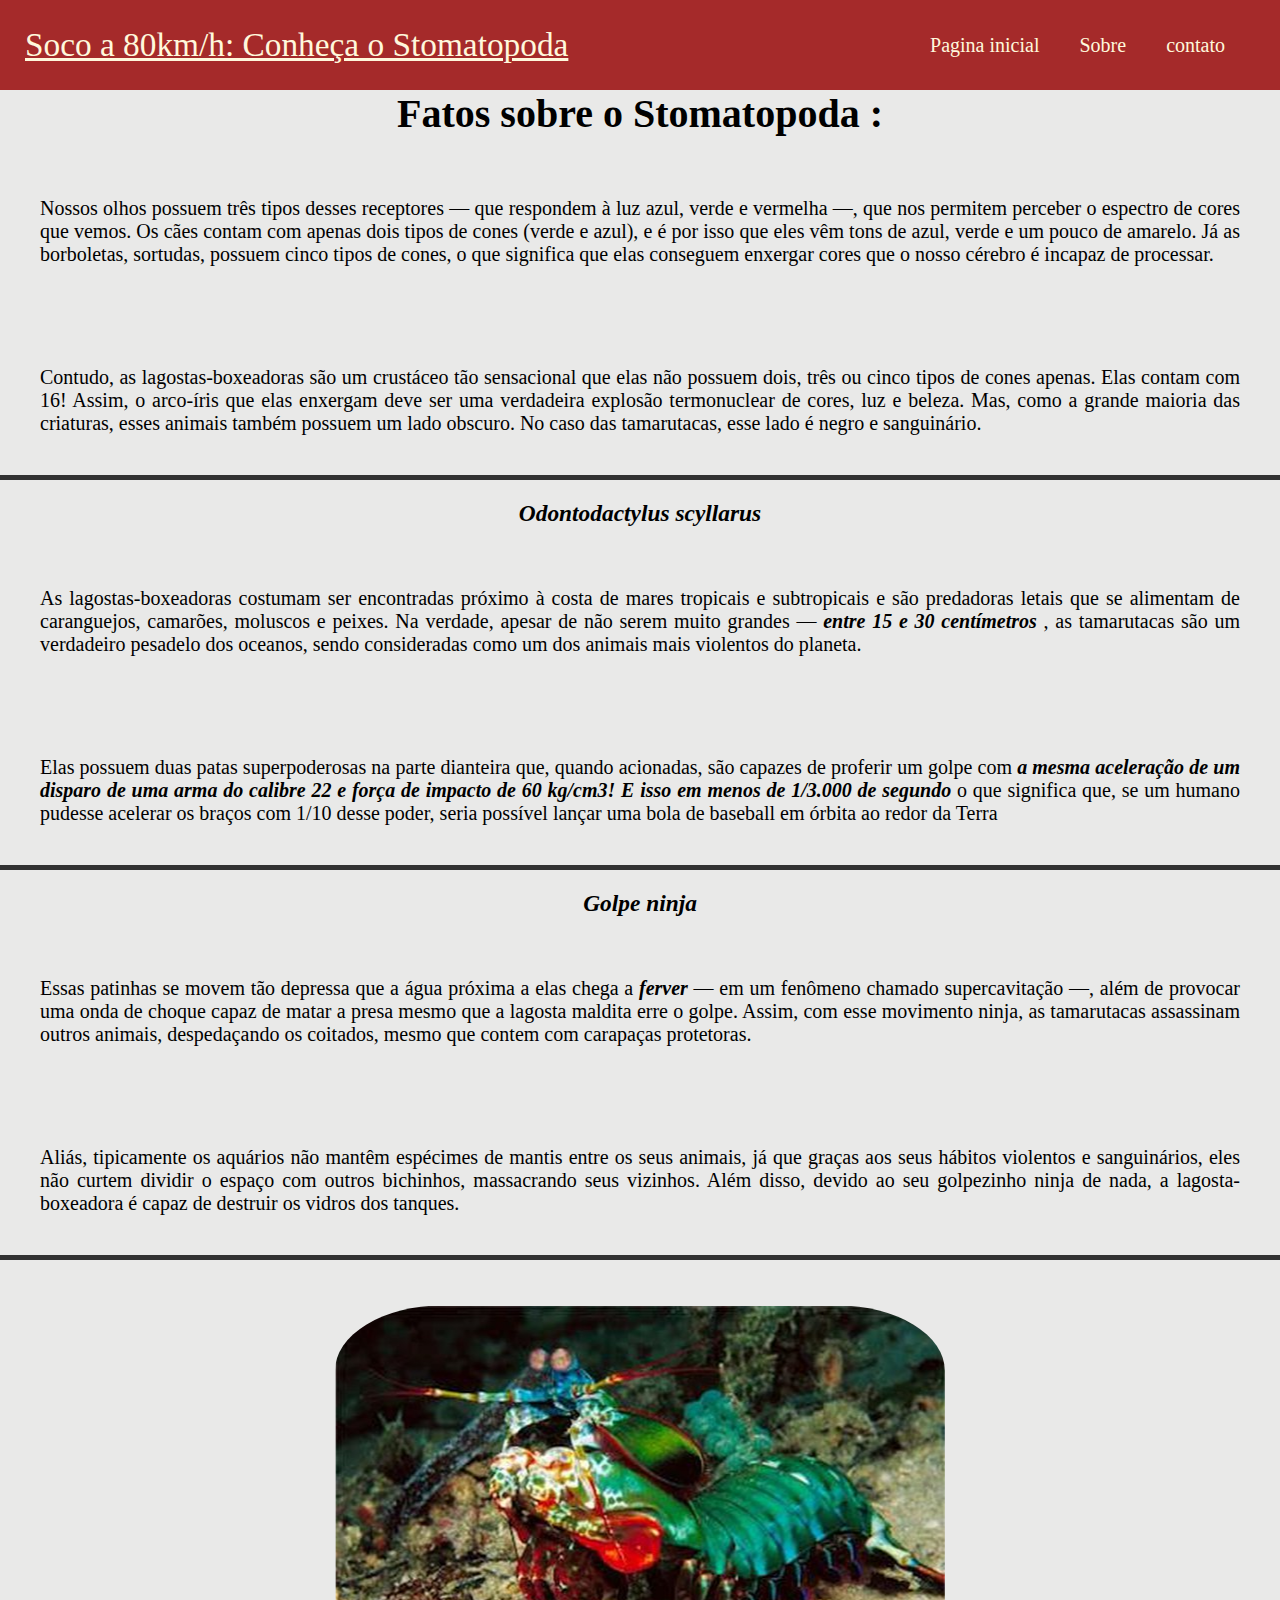
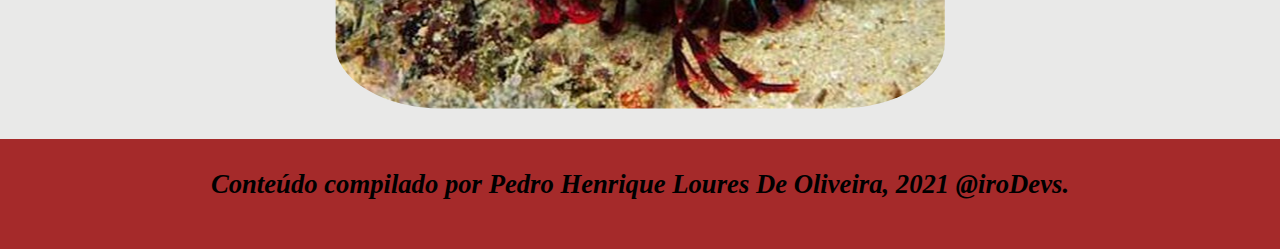
<file: aula 3.4/index.html>
<!DOCTYPE html>
<html lang="PT-BR">
<head>
    <meta charset="UTF-8">
    <meta http-equiv="X-UA-Compatible" content="IE=edge">
    <meta name="viewport" content="width=device-width, initial-scale=1.0">
    <title>Exercicios do dia 3.4</title>
    <link rel="stylesheet" type="text/css" href="estilo.css">
</head>
<body>
    <header>
        <span class="title-header">Soco a 80km/h: Conheça o Stomatopoda</span>
            <nav>
                <ul>
                    <li><a href="#">Pagina inicial</a></li>
                    <li><a href="#">Sobre</a></li>
                    <li><a href="#">contato</a></li>
                </ul>
            </nav>
    </header>

    <main>
        <article>
        <h1> Fatos sobre o Stomatopoda :</h1>
        <!-- texto retirado de: https://www.megacurioso.com.br -->
        
    <p class="p1"> Nossos olhos possuem três tipos desses receptores — que respondem à luz azul, verde e vermelha —, 
        que nos permitem perceber o espectro de cores que vemos. 
        Os cães contam com apenas dois tipos de cones (verde e azul), e é por isso que eles vêm tons de azul, verde e um pouco de amarelo. Já as borboletas, 
        sortudas, possuem cinco tipos de cones, o que significa que elas conseguem enxergar cores que o nosso cérebro é incapaz de processar.
    </p>
    
    <p > Contudo, as lagostas-boxeadoras são um crustáceo tão sensacional que elas não possuem dois, três ou cinco tipos de cones apenas. 
        Elas contam com 16! Assim, o arco-íris que elas enxergam deve ser uma verdadeira explosão termonuclear de cores, luz e beleza. Mas, como a grande maioria das criaturas, esses animais também possuem um lado obscuro. No caso das tamarutacas, esse lado é negro e sanguinário.
        </p>
    </article>
    <section class="section1">
        <span class="science-name"><h3>Odontodactylus scyllarus</h3></span>
    <p class="p1">  As lagostas-boxeadoras costumam ser encontradas próximo à costa de mares tropicais e subtropicais e são predadoras letais que se alimentam de caranguejos, 
        camarões, moluscos e peixes. Na verdade, apesar de não serem muito grandes — <span class="destaque">entre 15 e 30 centímetros </span>, 
        as tamarutacas são um verdadeiro pesadelo dos oceanos, sendo consideradas como um dos animais mais violentos do planeta.
    </p>  
    <p class="p2">
        Elas possuem duas patas superpoderosas na parte dianteira que, quando acionadas, são capazes de proferir um golpe com <span class="destaque">a mesma aceleração de um disparo de uma arma do calibre 22 e força de impacto de 60 kg/cm3! E isso em menos de 1/3.000 de segundo </span>
         o que significa que, se um humano pudesse acelerar os braços com 1/10 desse poder, seria possível lançar uma bola de baseball em órbita ao redor da Terra
    </p>
    </section>
    <section class="section2">
        <span class="science-name destaque"><h3>Golpe ninja</h3></span>
    <p class="p1"> Essas patinhas se movem tão depressa que a água próxima a elas chega a <span class="destaque">ferver</span> — 
        em um fenômeno chamado supercavitação —, além de provocar uma onda de choque capaz de matar a presa 
        mesmo que a lagosta maldita erre o golpe. Assim, com esse movimento ninja, 
        as tamarutacas assassinam outros animais, despedaçando os coitados, mesmo que contem com carapaças protetoras. 
        
    </p>  
    <p class="p2">
        Aliás, tipicamente os aquários não mantêm espécimes de mantis entre os seus animais, 
        já que graças aos seus hábitos violentos e sanguinários, 
        eles não curtem dividir o espaço com outros bichinhos, 
        massacrando seus vizinhos. Além disso, devido ao seu golpezinho ninja de nada, a 
        lagosta-boxeadora é capaz de destruir os vidros dos tanques.
    </p>
    </section>
    <section>
        <img src="lagosta-estranha.jpg" alt="lagosta">

    </section>
    <footer>
        Conteúdo compilado por Pedro Henrique Loures De Oliveira, 2021  @iroDevs.

    </footer>

    </main>

</body>
</html>
</file>
<file: aula 3.4/estilo.css>
*{
    margin: 0;
    padding: 0;
    
    

}

body{
    font-family: 'Times New Roman', Times, serif;
    font-size: 15pt;
    background-color: rgb(233, 233, 232);
    text-align: justify;
    



}
header{
    display: flex;
    text-align: center;
    align-items: center;
    justify-content: space-between;
    background-color: brown;
    height: 80px;
    width: 100%;
    
    padding: 5px;
   
    

}
.destaque{
    font-style:oblique;
    font-weight: 600;
    color: black;


}

a{
    text-decoration: none;
    color: cornsilk;
    font-size: 15pt;
    font-weight: 300;


}
ul{
    list-style: none;
    display: flex;
    padding-right: 20px;

}
nav{
   padding: 20px;

}

li{
    padding: 20px;
    

}
li:hover{
    border: 1px;
    border-color: black;
    border-style: solid;


}
.title-header{
    font-size: 25pt;
    color: cornsilk;
    text-decoration: underline;
    padding-left: 20px;

}

.science-name{
    font-style: italic;


}
p{
    padding: 40px;
    border-top: 0px;
    border-left: 0px;
    border-right: 0px;
    border-bottom: 5px;
    border-style: solid;
    border-color: rgba(41, 41, 41, 0.952);
    text-align: justify;
    margin-top: 20px;
    margin-bottom: 20px;

}
.p1{
    border-bottom:0px ; 
 
 
 }
 



h1 ,h2 , h3{
    text-align: center;


}
section{
    position: relative;


}

img{
    padding:2%;
    position: relative;
    left: 50%;
    transform: translateX(-50%);
    border : 0px;
    border-color: brown;
    border-style: solid;
    border-radius: 20%;


}

footer{
   width: 100%;
   height: 80px;
   background-color: brown;;
   text-align: center;
   padding-top: 30px;
   font-size: 20pt;
   font-style: oblique;
   font-weight: 800;


}
</file>
